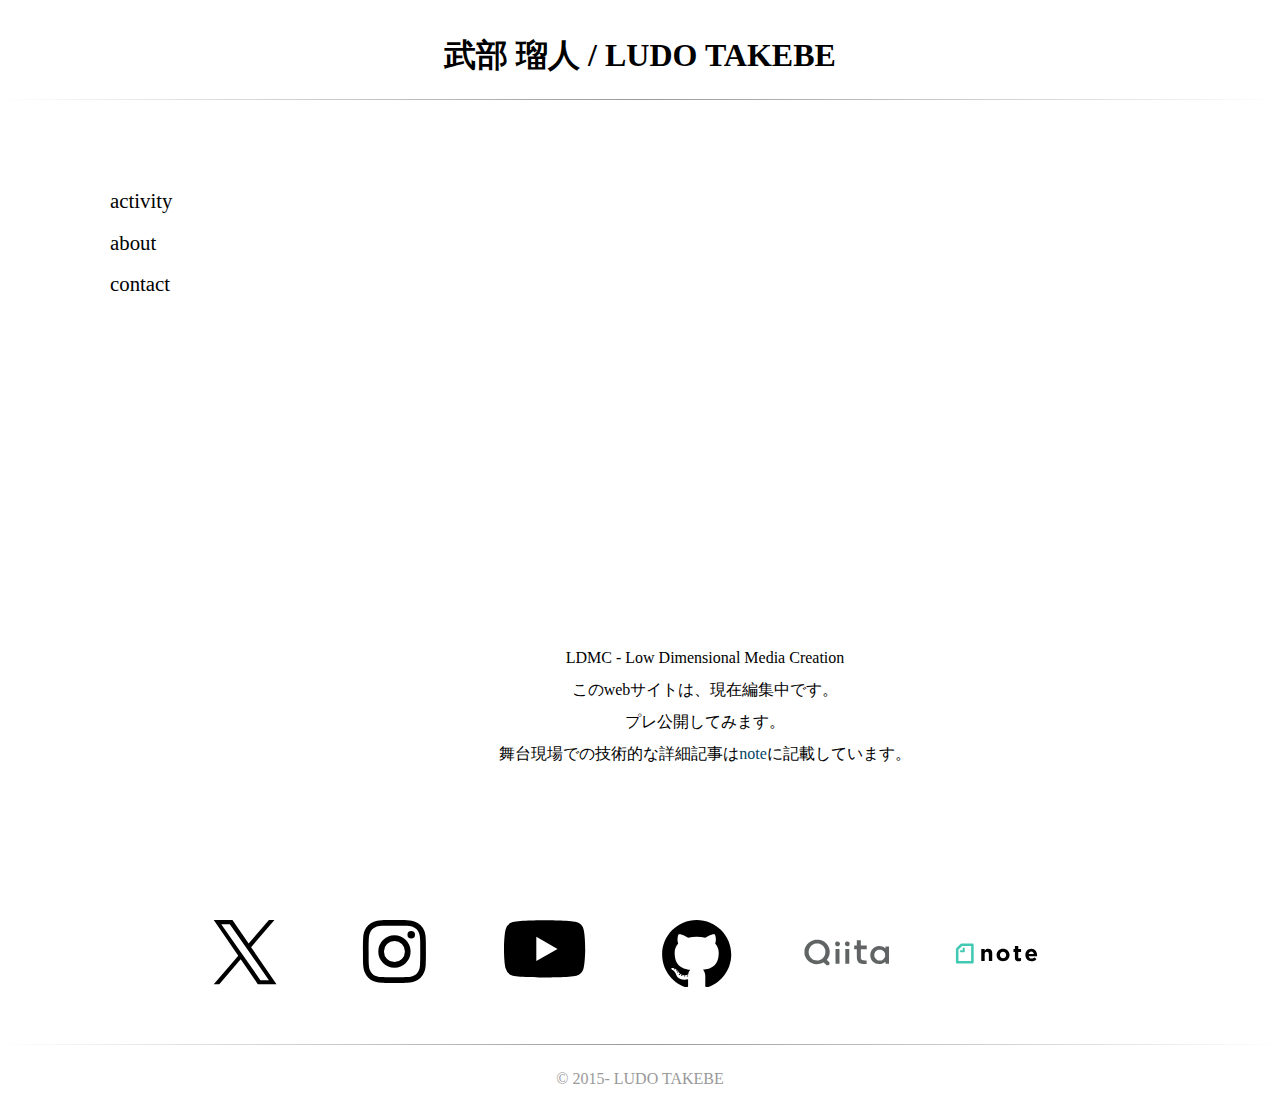
<file: index.html>
<!DOCTYPE html>
<html lang="en">
<head prefix="og: http://ogp.me/ns# fb: http://ogp.me/ns/fb# website: http://ogp.me/ns/website#">
  <meta charset="utf-8">
  <meta name="viewport" content="width=device-width, initial-scale=1">
  <meta http-equiv="X-UA-Compatible" content="IE=edge">
    <meta name=twitter:card  content="summary_large_image" />
    <link rel="icon" type="image/x-icon" href="/images/logo_no_name.png">
    <title>LUDO</title>
    <link rel="stylesheet" href="main.css">
<!--    <head prefix="og: http://ogp.me/ns# fb: http://ogp.me/ns/fb# website: http://ogp.me/ns/website#">-->
    <meta property="og:url" content="https://ludo-takebe.github.io/" />
    <meta property="og:type" content="website" />
    <meta property=og:title content="LUDO" />
    <meta property="og:description" content="LUDO's websites" />
    <meta property="og:site_name" content="LUDO top" />
    <meta property="og:image" content="/images/logo_no_name.png" />
    <!-- Global site tag (gtag.js) - Google Analytics -->
    <script async src="https://www.googletagmanager.com/gtag/js?id=G-NZ8XP8XSC4"></script>
    <script>
    window.dataLayer = window.dataLayer || [];
    function gtag(){dataLayer.push(arguments);}
    gtag('js', new Date());

    gtag('config', 'G-NZ8XP8XSC4');
</script>
 
<!--
  <script src="https://xemantic.github.io/shader-web-background/dist/shader-web-background.min.js"></script>
  <script type="x-shader/x-fragment" id="image">
    precision highp float;

    uniform float time;
    uniform vec2 resolution;
    
    vec2 rotate(const in vec2 v, const in float a){
        float s = sin(a);
        float c = cos(a);
        mat2 m = mat2(c, -s, s, c);
        return m * v;
    }

    float gaussian(const in vec2 cuv, const in float p){
        float n = max(0., 1.-length(cuv));
        return pow(2.718281828459045, -0.5 * pow((n - 1.) / (p * 0.5), 2.));
    }

    float brightnessContrast(const in float v, const in float contrast, const in float midPoint){
        float range = min(abs(midPoint), abs(1. - midPoint));
        return mix(midPoint - range, midPoint + range, (v - 0.5) * contrast + 0.5);
    }

    float _processRing(const in vec2 uv, const in vec2 offset){
        vec2 cuv = (fract(uv) - 0.5) * 2.;
        cuv = cuv * 0.5 + 0.5;
        cuv = fract(cuv);
        cuv = cuv - 0.5 + offset;
        cuv = rotate(cuv, 2.98294) * 2. / vec2(4.001, 0.583);

        float v = gaussian(cuv, 0.5);

        return v;
    }

    float processRing(in vec2 uv){
        uv = (uv - 0.5) / 0.908;
        vec2 nuv = vec2(0.);
        nuv.x = fract(0.5 + atan(uv.y, uv.x) / 6.2832 - 3.65 / 6.2832);
        nuv.y = clamp(length(uv) * 2. - 0.138 * 2., 0., 1.);

        float value = 0.;
        for(float x = -1.; x <= 1.; x++) for (float y = -1.; y <= 1.; y++){
            value += _processRing(nuv, vec2(x, y));
        }
        return clamp(brightnessContrast(value, 1.05227907, 0.4875), 0., 1.) * clamp(length(uv) * 6., 0., 1.);
    }

    float hash1(const in vec2 n, const in float seed){
        return fract(sin(dot(n + seed / 120.795, vec2(127.1 + seed / 33., 311.7 + seed / 35.))) * (43758.5453 + seed * 101.3579));
    }
    vec2 hash2(in vec2 p, const in float seed){
        p = vec2(dot(p, vec2(127.1, 311.7)), dot(p, vec2(269.5, 183.3)));
        return fract(sin(p + seed) * (43758.5453 + seed));
    }

    float bias(const in float b, const in float t){
        return pow(t, log(b) / log(0.5));
    }

    vec2 gain(const in float g, const in vec2 t){
        vec2 nt = t;
        if(t.x < 0.5){
            nt.x = bias(1. - g, 2. * t.x) / 2.;
        } else {
            nt.x = 1. - bias(1. - g, 2. - 2. * t.x) / 2.;
        }
        if(t.y < 0.5){
            nt.y = bias(1. -g, 2. * t.y) / 2.;
        } else {
            nt.y = 1. - bias(1. -g, 2. - 2. * t.y) / 2.;
        }
        return nt;
    }

    float controllableBilinearLerp(const in float p00, const in float p10, const in float p01, const in float p11, const in vec2 t, float smoothness){
        vec2 pt = mix(gain(0.95, t), t * t * t * (t *(t * 6. - 15.) + 10.), clamp(smoothness * 1.75 + 0.25, 0., 1.));
        return mix(mix(p00, p10, pt.x), mix(p01, p11, pt.x), pt.y);
    }

    const float deformShape = 1.963;
    const float deformAmount = 0.65;
    const float smoothness = 0.312;
    const float displacementAngle = 5.77013;
    const float displacementAmount = 0.324;
    const float displacementSmoothing = 0.01;
    const float weightReduction = 0.395;

    float valueNoise2d(in vec2 uv, const in float scale, const in float seed){
        uv = uv * scale * 2.;
        vec2 p = floor(uv);
        vec2 f = fract(uv);
        float p00 = hash1(mod(p, scale * 8.), seed);
        float p01 = hash1(mod(p + vec2(0., 1.), scale * 8.), seed);
        float p10 = hash1(mod(p + vec2(1., 0.), scale * 8.), seed);
        float p11 = hash1(mod(p + vec2(1., 1.), scale * 8.), seed);
        vec2 pd = hash2(mod(p + vec2(0.5), scale * 8.), seed + p00);
        float d = clamp(pow(pow(pow(abs(f.x - 0.5) * 2., deformShape) + pow(abs(f.y - 0.5) * 2., deformShape), 1. / deformShape), deformAmount), 0., 1.);
        return controllableBilinearLerp(p00, p10, p01, p11, mix(clamp(mix(f, pd, deformAmount), 0., 1.), f, d), smoothness);
    }

    float fractalValueNoise2d(const in vec2 uv){
        float f = 0.;
        float w = 0.;
        vec2 displacementDir = vec2(cos(displacementAngle), sin(displacementAngle));
        for(float octave = 1.; octave <= 3.; octave++){
            float weight = 1. / pow(1. / (1. - weightReduction), abs(octave - 0.224));
            f += valueNoise2d(uv - f * displacementAmount * displacementDir / mix(1., pow(2., octave) / 2., displacementSmoothing), pow(2., octave), octave) * weight;
            w += weight;
        }
        return clamp(f / w, 0., 1.);
    }

    const float angle = 6.02906;
    const float intensity = -0.04;
    const float angleIntensity = 0.504;

    vec2 directionalWarpUv(in vec2 uv, const in float intensityMap, const in float angleMap){
        float i = intensityMap * 2. - 1.;
        float a = angleMap * 2. - 1.;
        float iangle = angle + a * angleIntensity * 6.2831853071795;

        return uv - vec2(cos(iangle), sin(iangle)) * i * intensity;
    }

    float hardLightBlend(const in float background, const in float foreground, const in float opacity){
        return mix(background, mix((255. - ((255. - 2. * (foreground * 255. - 128.)) * (255. - background * 255.)) / 256.) / 255., 2. * foreground * background * 255. / 256., foreground > 128. / 255. ? 0.: 1.), opacity);
    }


    void main(){
        vec2 uv = (gl_FragCoord.xy - vec2(resolution.x / 2., resolution.y / 2.)) / resolution.yy + 0.5;
        uv -= 0.6 * (uv - 0.5) * pow(clamp(1. - length(uv - 0.5) * 2.7, 0., 1.), 0.45);
        float f = clamp(pow(max(0., length(uv - 0.5) - 0.5)/ 0.5, 2.5), 0., 1.);

        vec2 noiseOffset = vec2(-0.033, 0.0115) * time;

        float ring1 = processRing(uv);
        float noise1 = clamp(brightnessContrast(fractalValueNoise2d(uv + noiseOffset), 1.04174604140042, 0.425), 0., 1.);
        float v1 = hardLightBlend(noise1, ring1, 0.681);

        vec2 nuv =directionalWarpUv(uv, ring1 - f * 0.2, noise1 + f * 0.2);

        float ring2 = processRing(nuv);
        float noise2 = clamp(brightnessContrast(fractalValueNoise2d(nuv + noiseOffset), 1.04174604140042, 0.425), 0., 1.);
        float v2 = hardLightBlend(noise2, ring2, 0.71);

        float v = hardLightBlend(v2, v1, 0.82 * (0.3 + 0.7 * ring1));

       // v = (pow(v, mix(4. - ring2 * 3., 1., clamp(uv.x * 0.4 + noise2 - 0.25, 0., 1.))) + v) * 0.525;

        gl_FragColor.rgb = mix(vec3(0.04, 0., 0.0), vec3(.73, 1., .97),v);
        gl_FragColor.rgb += 0.35;
        gl_FragColor.a = 1.;
    }

  </script>
  <script>
    shaderWebBackground.shade({
      shaders: {
        image: {
          uniforms: {
            resolution: (gl, loc, ctx) => gl.uniform2f(loc, ctx.width, ctx.height),
            time: (gl, loc) => gl.uniform1f(loc, performance.now() / 2000)
          }
        }
      }
    });
  </script>
  <style>
    .shader-web-background-fallback {
      background: url("https://placekitten.com/666/666");
      background-position: center;
      background-size: cover;
      background-attachment: fixed;
    }
  </style>
-->
  
</head>

<div id="back">

<body>
<header>
    <div class="hamburger-menu">
        <input type="checkbox" id="menu-btn-check">
        <label for="menu-btn-check" class="menu-btn"><span></span></label>
        <div class="menu-content">
            <ul>
                <li class="gallery"><a href="activity.html" >activity</a></li>
<!--                <li class="gallery"><a href="crystalino.html" >crystalino</a></li>-->
                <li class="gallery"><a href="about.html" >about</a></li>
                <li class="gallery"><a href="contact.html" >contact</a></li>
            </ul>
        </div>
    </div>
</header>

<div id="top_head">
    <h1>武部 瑠人 / LUDO TAKEBE</h1>
    <hr id="grad_line">
</div>

<div id="wrap">


<div id="side-menu">
    <div id="side-link">    
        <ul class="page-title">
            <li class="gallery"><a href="activity.html" >activity</a></li>
<!--            <li class="gallery"><a href="crystalino.html" >crystalino</a></li>-->
            <li class="gallery"><a href="about.html" >about</a></li>
            <li class="gallery"><a href="contact.html" >contact</a></li>
        </ul>
    </div>
</div>

    <div id="contents">
      <div id="top_imgs">
          <img class="top_img" src="./images/MUTEK_main.jpg" alt="">
          <img class="top_img" src="./images/NagoyaJo_laser.jpg" alt="">
          <img class="top_img" src="./images/prof.jpg" alt="">
          <img class="top_img" src="./images/GyuNou.jpg" alt="">
          <img class="top_img" src="./images/ARAKIparty.jpg" alt="">
      </div>
       <br>
       <div id="top_sentence">
        LDMC - Low Dimensional Media Creation <br>
        このwebサイトは、現在編集中です。 <br>
        プレ公開してみます。 <br>
        舞台現場での技術的な詳細記事は<a href="https://note.com/ld_" target="_blank">note</a>に記載しています。 <br>
<!--        topページには宣伝やnewsを書くらしいですが、特にありません。 <br>-->
<!--        とりあえず背景に重めなシェーダーを置いてみます。-->
   </div>
    </div>
    
    
    <div id="footer">
        <div id="social">
          <ul id="sns-svg">
              <li>
                <a href="https://twitter.com/LUDO_vis_" target="_blank">
                    <svg xmlns="http://www.w3.org/2000/svg" xmlns:xlink="http://www.w3.org/1999/xlink" width="340px" height="340px" viewBox="0 0 1260 1290">
                      <path d="m714.163 519.284 446.727-519.284h-105.86l-387.893 450.887-309.809-450.887h-357.328l468.492 681.821-468.492 544.549h105.866l409.625-476.152 327.181 476.152h357.328l-485.863-707.086zm-144.998 168.544-47.468-67.894-377.686-540.2396h162.604l304.797 435.9906 47.468 67.894 396.2 566.721h-162.604l-323.311-462.446z"/>
                    </svg>
                </a>
              </li>

             <!--
              <li>
                <a href="https://www.facebook.com/ludo.takebe" target="_blank">
                    <svg xmlns="http://www.w3.org/2000/svg" xmlns:xlink="http://www.w3.org/1999/xlink" width="350px" height="350px" viewBox="0 0 150 330">
                      <path d="M101.000,300.000 C101.000,300.000 101.000,163.000 101.000,163.000 C101.000,163.000 147.000,163.000 147.000,163.000 C147.000,163.000 154.000,110.000 154.000,110.000 C154.000,110.000 101.000,110.000 101.000,110.000 C101.000,110.000 101.000,76.000 101.000,76.000 C101.000,60.552 105.857,50.000 128.000,50.000 C128.000,50.000 156.000,50.000 156.000,50.000 C156.000,50.000 156.000,2.000 156.000,2.000 C151.113,1.351 134.503,-0.000 115.000,-0.000 C74.282,-0.000 46.000,25.336 46.000,71.000 C46.000,71.000 46.000,110.000 46.000,110.000 C46.000,110.000 0.000,110.000 0.000,110.000 C0.000,110.000 0.000,163.000 0.000,163.000 C0.000,163.000 46.000,163.000 46.000,163.000 C46.000,163.000 46.000,300.000 46.000,300.000 C46.000,300.000 101.000,300.000 101.000,300.000 Z"/>
                    </svg>
                </a>
              </li>
              -->
             
              <li>
                <a href="https://www.instagram.com/ludo.vis/" target="_blank">
                    <svg xmlns="http://www.w3.org/2000/svg" xmlns:xlink="http://www.w3.org/1999/xlink" width="350px" height="350px" viewBox="0 0 540 540"> 
                    <path d="M256,49.47c67.27,0,75.23.26,101.8,1.47,24.56,1.12,37.9,5.22,46.78,8.67a78,78,0,0,1,29,18.85,78,78,0,0,1,18.85,29c3.45,8.88,7.55,22.22,8.67,46.78,1.21,26.57,1.47,34.53,1.47,101.8s-.26,75.23-1.47,101.8c-1.12,24.56-5.22,37.9-8.67,46.78a83.51,83.51,0,0,1-47.81,47.81c-8.88,3.45-22.22,7.55-46.78,8.67-26.56,1.21-34.53,1.47-101.8,1.47s-75.24-.26-101.8-1.47c-24.56-1.12-37.9-5.22-46.78-8.67a78,78,0,0,1-29-18.85,78,78,0,0,1-18.85-29c-3.45-8.88-7.55-22.22-8.67-46.78-1.21-26.57-1.47-34.53-1.47-101.8s.26-75.23,1.47-101.8c1.12-24.56,5.22-37.9,8.67-46.78a78,78,0,0,1,18.85-29,78,78,0,0,1,29-18.85c8.88-3.45,22.22-7.55,46.78-8.67,26.57-1.21,34.53-1.47,101.8-1.47m0-45.39c-68.42,0-77,.29-103.87,1.52S107,11.08,91,17.3A123.68,123.68,0,0,0,46.36,46.36,123.68,123.68,0,0,0,17.3,91c-6.22,16-10.48,34.34-11.7,61.15S4.08,187.58,4.08,256s.29,77,1.52,103.87S11.08,405,17.3,421a123.68,123.68,0,0,0,29.06,44.62A123.52,123.52,0,0,0,91,494.69c16,6.23,34.34,10.49,61.15,11.71s35.45,1.52,103.87,1.52,77-.29,103.87-1.52S405,500.92,421,494.69A128.74,128.74,0,0,0,494.69,421c6.23-16,10.49-34.34,11.71-61.15s1.52-35.45,1.52-103.87-.29-77-1.52-103.87S500.92,107,494.69,91a123.52,123.52,0,0,0-29.05-44.62A123.68,123.68,0,0,0,421,17.3c-16-6.22-34.34-10.48-61.15-11.7S324.42,4.08,256,4.08Z" transform="translate(-4.08 -4.08)"/>
                    <path d="M256,126.64A129.36,129.36,0,1,0,385.36,256,129.35,129.35,0,0,0,256,126.64ZM256,340a84,84,0,1,1,84-84A84,84,0,0,1,256,340Z" transform="translate(-4.08 -4.08)"/><circle cx="386.4" cy="117.44" r="30.23"/></svg>
                </a>
              </li>

              <li>
                <a href="https://www.youtube.com/channel/UCnqqwKR6SLorS72r3Xky_ww" target="_blank">
                    <svg xmlns="http://www.w3.org/2000/svg" xmlns:xlink="http://www.w3.org/1999/xlink"width="350px" height="350px" viewBox="0 0 185 145">
                    <defs>
                        <style>.cls-1{fill:000;}.cls-2{fill:#fff;}</style>
                    </defs>
                    <path class="cls-1" d="M172.32,19.36A22.12,22.12,0,0,0,156.76,3.7C143,0,88,0,88,0S33,0,19.24,3.7A22.12,22.12,0,0,0,3.68,19.36C0,33.18,0,62,0,62s0,28.82,3.68,42.64A22.12,22.12,0,0,0,19.24,120.3C33,124,88,124,88,124s55,0,68.76-3.7a22.12,22.12,0,0,0,15.56-15.66C176,90.82,176,62,176,62S176,33.18,172.32,19.36Z"/><polygon class="cls-2" points="70 88.17 116 62 70 35.83 70 88.17"/></svg>
                </a>
              </li>

              <li>
                <a href="https://github.com/LUDO-TAKEBE" target="_blank">
                    <svg xmlns="http://www.w3.org/2000/svg" xmlns:xlink="http://www.w3.org/1999/xlink" aria-hidden="true" focusable="false" width="350px" height="350px" style="-ms-transform: rotate(360deg); -webkit-transform: rotate(360deg); transform: rotate(360deg);" preserveAspectRatio="xMidYMid meet" viewBox="0 0 256 250"><path d="M128.001 0C57.317 0 0 57.307 0 128.001c0 56.554 36.676 104.535 87.535 121.46c6.397 1.185 8.746-2.777 8.746-6.158c0-3.052-.12-13.135-.174-23.83c-35.61 7.742-43.124-15.103-43.124-15.103c-5.823-14.795-14.213-18.73-14.213-18.73c-11.613-7.944.876-7.78.876-7.78c12.853.902 19.621 13.19 19.621 13.19c11.417 19.568 29.945 13.911 37.249 10.64c1.149-8.272 4.466-13.92 8.127-17.116c-28.431-3.236-58.318-14.212-58.318-63.258c0-13.975 5-25.394 13.188-34.358c-1.329-3.224-5.71-16.242 1.24-33.874c0 0 10.749-3.44 35.21 13.121c10.21-2.836 21.16-4.258 32.038-4.307c10.878.049 21.837 1.47 32.066 4.307c24.431-16.56 35.165-13.12 35.165-13.12c6.967 17.63 2.584 30.65 1.255 33.873c8.207 8.964 13.173 20.383 13.173 34.358c0 49.163-29.944 59.988-58.447 63.157c4.591 3.972 8.682 11.762 8.682 23.704c0 17.126-.148 30.91-.148 35.126c0 3.407 2.304 7.398 8.792 6.14C219.37 232.5 256 184.537 256 128.002C256 57.307 198.691 0 128.001 0zm-80.06 182.34c-.282.636-1.283.827-2.194.39c-.929-.417-1.45-1.284-1.15-1.922c.276-.655 1.279-.838 2.205-.399c.93.418 1.46 1.293 1.139 1.931zm6.296 5.618c-.61.566-1.804.303-2.614-.591c-.837-.892-.994-2.086-.375-2.66c.63-.566 1.787-.301 2.626.591c.838.903 1 2.088.363 2.66zm4.32 7.188c-.785.545-2.067.034-2.86-1.104c-.784-1.138-.784-2.503.017-3.05c.795-.547 2.058-.055 2.861 1.075c.782 1.157.782 2.522-.019 3.08zm7.304 8.325c-.701.774-2.196.566-3.29-.49c-1.119-1.032-1.43-2.496-.726-3.27c.71-.776 2.213-.558 3.315.49c1.11 1.03 1.45 2.505.701 3.27zm9.442 2.81c-.31 1.003-1.75 1.459-3.199 1.033c-1.448-.439-2.395-1.613-2.103-2.626c.301-1.01 1.747-1.484 3.207-1.028c1.446.436 2.396 1.602 2.095 2.622zm10.744 1.193c.036 1.055-1.193 1.93-2.715 1.95c-1.53.034-2.769-.82-2.786-1.86c0-1.065 1.202-1.932 2.733-1.958c1.522-.03 2.768.818 2.768 1.868zm10.555-.405c.182 1.03-.875 2.088-2.387 2.37c-1.485.271-2.861-.365-3.05-1.386c-.184-1.056.893-2.114 2.376-2.387c1.514-.263 2.868.356 3.061 1.403z" fill="#000"/></svg>
                </a>
              </li>
              
              <li>
                <a href="https://qiita.com/LUDO" target="_blank">
                    <svg xmlns="http://www.w3.org/2000/svg" xmlns:xlink="http://www.w3.org/1999/xlink" width="350px" height="350px" viewBox="90 0 645 330" preserveAspectRatio="xMidYMid meet"><g transform="translate(0,312) scale(0.1,-0.1)" fill="#616464" stroke="none"><path d="M1680 2515 c-303 -68 -543 -257 -669 -527 -65 -139 -76 -190 -76 -378 0 -188 11 -239 76 -378 96 -207 247 -356 463 -457 195 -92 398 -114 626 -68 77 15 221 69 262 97 22 16 25 14 135 -96 l113 -113 70 0 c67 0 71 1 107 38 37 36 38 40 38 107 l0 70 -97 97 c-54 54 -98 102 -98 106 0 5 15 28 34 53 47 61 120 205 144 285 32 103 44 242 31 355 -42 379 -305 682 -689 795 -98 28 -369 37 -470 14z m432 -302 c151 -60 266 -164 338 -308 184 -366 -11 -816 -400 -921 -79 -21 -233 -24 -310 -5 -134 33 -276 126 -357 234 -236 318 -141 783 198 962 120 63 174 75 324 72 117 -3 137 -6 207 -34z"/><path d="M4890 2290 l0 -200 -100 0 -100 0 0 -140 0 -140 100 0 100 0 0 -327 c1 -368 9 -440 61 -553 33 -73 105 -152 168 -184 76 -40 178 -56 348 -56 l163 0 0 135 0 135 -134 0 c-127 0 -136 1 -187 28 -45 24 -59 37 -84 87 l-30 59 0 335 0 336 223 3 222 2 0 140 0 140 -225 0 -225 0 0 200 0 200 -150 0 -150 0 0 -200z"/><path d="M3378 2390 c-75 -22 -128 -95 -128 -175 0 -48 25 -108 57 -137 49 -45 135 -60 196 -34 43 17 93 76 106 123 13 47 13 49 1 95 -28 98 -135 157-232 128z"/><path d="M4107 2386 c-80 -29 -122 -97 -115 -188 13 -176 234 -228 335 -79 27 40 31 122 9 174 -17 42 -66 83 -114 97 -48 13 -68 12 -115 -4z"/><path d="M6455 2036 c-150 -30 -253 -84 -355 -186 -147 -147 -216 -354 -189 -570 20 -164 79 -289 190 -401 125 -126 282 -190 474 -192 63 -1 133 4 165 12 77 19 194 74 256 121 l52 39 7 -69 7 -70 129 0 129 0 0 645 0 645 -129 0 -129 0 -7 -70 -7 -70 -41 34 c-145 117 -363 169 -552 132z m346 -294 c80 -39 160 -119 197 -199 25 -53 27 -69 27 -178 0 -115 -1 -123 -32 -185 -41 -83 -110 -152 -193 -193 -61 -30 -70 -32 -180 -32 -106 0 -120 2 -172 28 -88 43 -152 107 -195 194 -32 65 -37 86 -41 162 -7 142 32 246 127 334 89 84 158 108 297 104 90 -2 107 -6 165 -35z"/><path d="M3280 1270 l0 -550 150 0 150 0 0 550 0 550 -150 0 -150 0 0 -550z"/><path d="M4020 1270 l0 -550 150 0 150 0 0 550 0 550 -150 0 -150 0 0 -550z"/></g></svg>
                </a>
              </li>
              
              <li>
                <a href="https://note.com/ld_" target="_blank">
                    <img src="./images/note.svg" width="370px" height="370px" alt=""> 
                </a>
              </li>
          </ul>
        </div>
    </div>
</div>
<div id="top_foot">
<footer>
    <div id="copyright">
        <hr id="grad_line">
        <div>© 2015- LUDO TAKEBE</div>
    </div>
</footer>
</div>
</body>
</div>
</html>
</file>
<file: main.css>
/*>768*/
html {
    background: #fff;
    font-family: '游明朝','Yu Mincho',YuMincho,'Hiragino Mincho Pro',serif;
    -webkit-font-smoothing: antialiased;
}
#back{
    width: 100%;
    height: 100%;
/*    position: absolute;*/
/*    left: 0;*/
/*    top: 0;*/
/*    background-color: rgba(255,255,255,0.2);*/
}
body{
/*    font-size: 16px;*/
    line-height: 2;
    width: 90%;
    max-width: 1100px;
    height: 100%;
    margin: 0 auto;
/*    padding: 50px 30px 10px;*/
/*    background-color: rgba(255,255,255,0.2);*/
/*    overflow-x: hidden;*/
/*    position: relative;*/
}

a {
    color: #046;
    text-decoration: none;
}
b, strong {
    font-weight: 600;
}

img {
    
}

header{
    display: none;
}

#top_head{
/*    margin-left: -150px;*/
    margin-top: -175px;
    margin-bottom: 40px;
    text-align: center;
    width: 100%;
    left: 0;
    position: absolute;
}
h1{
    font-size: 2em;
    margin: 18px auto 12px auto;
}


#wrap {
    margin-left: 130px;
    min-height: calc(100vh - 94px - 160px);
    margin-bottom: -60px;
    
}


#side-menu{
    font-size: 1.3em;
    width: 160px;
/*    position: fixed;*/
/*    overflow: auto;*/
    margin-left: -150px;
    margin-top: 180px;
}
li.gallery{
    list-style: none;
}
li.gallery a{
    color: #000;
    text-decoration: none;
}
#side-link{
    margin-top: 50px;
}
.page-title{
    margin: 10px 0;
}




#contents{
    width: 100%;
    max-width: 900px;
    margin: 0 auto;
/*    margin-left: 10%;*/
    text-align: center;
    margin-top: -200px;
    position: relative;
}

.contents_list{
    width: 70%;
    margin: 0 auto;
}

#top_imgs{
    margin-left: -100%;
    position: relative;
}

.top_img{
    width: 50%;
    max-width: 900px;
    position: absolute;
    opacity: 0;
    animation: change-img-anim 25s infinite;
}

.top_img:nth-of-type(1) {
    animation: change-img-anim-first 25s infinite;
	animation-delay: 0s;
}
.top_img:nth-of-type(2) {
	animation-delay: 5s;
}
.top_img:nth-of-type(3) {
	animation-delay: 10s;
}
.top_img:nth-of-type(4) {
	animation-delay: 15s;
}
.top_img:nth-of-type(5) {
	animation-delay: 20s;
}
@keyframes change-img-anim-first {
	0%{ opacity: 1;}
  20%{ opacity: 1;}
  30%{ opacity: 1;}
  35%{ opacity: 0;}
  100%{ opacity: 0;}
}
@keyframes change-img-anim {
	0%{ opacity: 0;}
	15%{ opacity: 1;}
    20%{ opacity: 1;}
    35%{ opacity: 0;}
	100%{ opacity: 0;}
}

#top_sentence{
    margin-top: 55%;
}

#work{
    width: 90%;
    max-width: 900px;
    margin: 0 auto;
    text-align: center;
}
#work ul{
    text-align: left;
    padding-left: 0;
}
.li-work{
    list-style: none;
}
#work a{
    color: #046;
}

#cry{
    width: 94%;
    max-width: 900px;
    margin: 0 auto;
    text-align: center;
}
.ul-cry{
    width: 100%;
    margin: 0 auto;
/*    margin-top: -35vw;*/
/*    position: relative;*/
}
/*
.ul-cry::before{
    content: '';
    display:block;
    padding-top:50%;
}
*/

.li-cry{
    list-style: none;
/*    border: #4e7bcc 1px solid;*/
    margin-bottom: 1%;
    text-align: center;
    position: relative;
}
.cry-name{
    position: absolute;
    top: 30%;
    left: 50%;
    transform: translate(-50%, -50%);
    color: #fff;
    font-size: min(4vw, 3em);
    font-weight: bolder;
    width: 100%;
}
.BG-black{
    width: 100%;
    height: 18vw;
    max-height: 210px;
    position: absolute;
    background: rgba(0,0,0,0.4);
    top: 0;
    transition: opacity .2s ease;
    opacity: 1;
}
.BG-black:hover {
    opacity: 0;
}

.li-cry img{
    text-align: center;
    width: 100%;
    height: 18vw;
/*    padding-top: 100%;*/
    max-width: 900px;
    max-height: 210px;
    object-fit: cover;
    object-position: 50% 50%;
    transition: 0.6s;
}

.li-cry:hover img{
    width: 100%;
    height: 40vw;
/*    max-width: 900px;*/
    max-height: 400px;
    object-fit: cover;
    object-position: 50% 50%;
}


#about{
    width: 100%;
/*    text-align: left;*/
/*    padding-bottom: 50px;*/
    position: relative;
    margin: auto;
}

#about_img img{
    position: absolute;
    width: 30%;
    max-width: 500px;
    margin-left: -46%;
}

#about_bio{
    position: absolute;
    width: 65%;
    max-width: 550px;
    max-height: 500px;
    margin-left: 37%;
    text-align: left;
    font-size: min(1.9vw, 1em);
    line-height: min(3.0vw, 2.0em);
    margin-top: min(1.7vw, 20px);
}
#about_pos{
    position: relative;
    margin-top: min(30vw,320px);;
}

#about_prof{
/*    position: absolute;*/
    width: 90%;
    margin: 5% auto;
    
/*    padding-top: 30%;*/
    text-align: left;
}

#half_line{
    position: relative;
	height: 1px;
	border-width: 0;
	background-image: -webkit-linear-gradient(left,
	#999 0%,transparent 50%, #999 100%);
	background-image:         linear-gradient(90deg,
	#999 0%,transparent 50%, #999 100%);
}

h2{
    font-size: 1.5em;
}
h3{
    font-size: 1.4em;
}

#skills {
    width: 90%;
    margin: 5% auto;
    text-align: left;
}
#skills ul{
    text-align: left;
}


#form{
    width: 100%;
/*    margin: auto 5%;*/
    margin: 0 auto;
    max-width: 500px;
    text-align: left;
}
.form-input{
    margin: 2% auto;
}
.form-input input{
    width: 100%;
    height: 2em;
}
.form-input textarea{
    width: 100%;
    height: 5em;
}
#contact-post{
    font-size: 1.5em;
    margin-top:90px;
}

#footer{
    margin-left: -130px;
    margin-top: 150px;
    margin-bottom: 50px;
}

#social{
    width: 100%;
    max-width: 900px;
    margin: 0 auto;
/*    padding: 0 5% 0 0;*/
}
#sns-svg {
    list-style: none;
    display: flex;
    padding: 0px;
}
#sns-svg li{
    margin: 0 auto;
}
#sns-svg li svg {
    width: 70%;
    height: 70%;
    max-width: 122px;
    max-height: 122px;
    fill: #000;
}
#sns-svg li img {
    width: 70%;
    height: 70%;
    max-width: 122px;
    max-height: 122px;
    fill: #000;
}

#top_foot{
/*    margin-left: 130px;*/
    margin: 25px;
}
#copyright{
/*    color: #708a99;*/
    color: #999;
    text-align: center;
    width: 100vw;
    left: 0;
    position: absolute;
    padding: 30px 0 20px;
/*    height: 60px;*/
/*    margin: 0 0 0 -10vw;*/
    margin: 0 auto;
    
}

#grad_line{
    position: relative;
	height: 1px;
	border-width: 0;
	background-image: -webkit-linear-gradient(left,
	transparent 0%,#999 50%,transparent 100%);
	background-image:         linear-gradient(90deg,
	transparent 0%,#999 50%,transparent 100%);
}
/*a9c9c9*/
#copyright div{
    padding-top: 10px;
}


/*------------------------------------------------------------------------------------------*/


@media screen and (max-width: 768px) {

    html {
    
}

body{
    line-height: 1.5;
    width: 100%;
/*    max-width: 1400px;*/
    height: 100%;
    margin: 0 auto;
    padding: 0px;
}

a {
}
b, strong {
}
h1{
}

img {
    
}

header{
    display: contents;
}
.menu-btn {
    position: fixed;
    top: 2.5vw;
    right: 2.5vw;
    display: flex;
    height: 9vw;
    width: 9vw;
    justify-content: center;
    align-items: center;
    z-index: 90;
    background-color: #000;
}
.menu-btn span,
.menu-btn span:before,
.menu-btn span:after {
    content: '';
    display: block;
    height: 0.4vw;
    width: 5vw;
    border-radius: 0.1vw;
    background-color: #fff;
    position: absolute;
}
.menu-btn span:before {
    bottom: 8px;
}
.menu-btn span:after {
    top: 8px;
}
#menu-btn-check:checked ~ .menu-btn span {
    background-color: rgba(255, 255, 255, 0);
}
#menu-btn-check:checked ~ .menu-btn span::before {
    bottom: 0;
    transform: rotate(45deg);
}
#menu-btn-check:checked ~ .menu-btn span::after {
    top: 0;
    transform: rotate(-45deg);
}
#menu-btn-check {
    display: none;
}
.menu-content {
    width: 100%;
    height: 100%;
    position: fixed;
    bottom: 100%;
    left: 0;
    z-index: 80;
    background-color: #000;
    transition: all 0.5s;
}
#menu-btn-check:checked ~ .menu-content {
    bottom: 0;
}
.menu-content ul {
    padding:8vh 1vw 0;
}
.menu-content ul li {
    border-bottom: solid 1px #fff;
    list-style: none;
}
.menu-content ul li a {
    display: block;
    width: 100%;
    box-sizing: border-box;
    color:#fff;
    text-decoration: none;
    padding: 2vh 15px 1vh 0;
    position: relative;
}
.menu-content ul li a::before {
    content: "";
    width: 7px;
    height: 7px;
    border-top: solid 2px #fff;
    border-right: solid 2px #fff;
    transform: rotate(45deg);
    position: absolute;
    right: 11px;
    top: 2.8vh;
}    

#top_head{
/*    margin-left: -150px;*/
    margin-top: -69px;
    margin-bottom: 40px;
    text-align: center;
    width: 100%;
    left: 0;
    position: absolute;
}
    
h1{
    font-size: 1.3em;
    margin: 12px auto 0px auto;
}
    
#side-menu{
    display: none;
}
li.gallery{
}
#side-link{
}
.page-title{
}

#wrap {
    min-height: calc(100vh - 90px - 60px);
    margin: 0 auto -20px;
    width: 100vw;
}


#contents{
    width: 90%;
/*    margin: 0 auto;*/
    padding-top: 3%;
    padding-bottom: -7%;
    margin-top: 70px;
}
    
.contents_list{
    width: 95%;
    margin: 0 auto 5% auto;
}

#work{
    width: 90%;
    margin: 0 auto;
}
#work ul{
    padding-left: 0px;
}
.li-work{
    list-style: none;
    margin: 2% auto;
}
#work a{
}

#about{
    width: 100%;
    margin: 30px auto;
/*    text-align: left;*/
}

#about_bio{
    position: absolute;
    width: 65%;
    max-width: 550px;
    max-height: 500px;
    margin-left: 37%;
    text-align: left;
    font-size: min(2.5vw, 1em);
/*    font-size: 8px;*/
/*    line-height: min(3.0vw, 2.0em);*/
    line-height: 3vw;
    margin-top: min(3.9vw, 20px);
}
#about_prof{
    width: 90%;
    margin: 5% auto;
    text-align: left;
    font-size: 3.2vw;
}
    
#about_pos{
    position: relative;
    margin-top: min(40vw,270px);;
}

#skills li{
    width: 90%;
    margin: 5% auto;
    text-align: left;
}


#form{
    width: 90%;
/*    margin: auto 5%;*/
    margin: 0 auto;
    max-width: 500px;
    text-align: left;
}
.form-input{
    margin: 2% auto;
}
.form-input input{
    width: 100%;
    height: 2em;
}
.form-input textarea{
    width: 100%;
    height: 5em;
}
#contact-post{
    font-size: 1.5em;
    margin-top:90px;
}

#footer{
    margin: 100px auto 50px;
/*    margin-bottom: 50px;*/
}

#social{
    width: 90%;
    margin: 0 auto;
}
#sns-svg {
    list-style: none;
    display: flex;
}
#sns-svg li{
    margin: 0 auto;
}
#sns-svg li svg {
    width:80%;
    height: 80%;
    max-width: 100px;
    max-height: 100px;
}
#sns-svg li img {
    width:80%;
    height: 80%;
    max-width: 100px;
    max-height: 100px;
}

#top_foot{
    margin: 0px;
}
#top_foot2{
/*    margin-left: 130px;*/
/*    margin-bottom: -50px;*/
}
#copyright{
    width: 100vw;
    left: 0;
    position: absolute;
    padding: -2px;
    margin: 0px;
/*    height: 30px;*/
}

#copyright div{
    padding-top: 9px;
    
}

}
</file>
